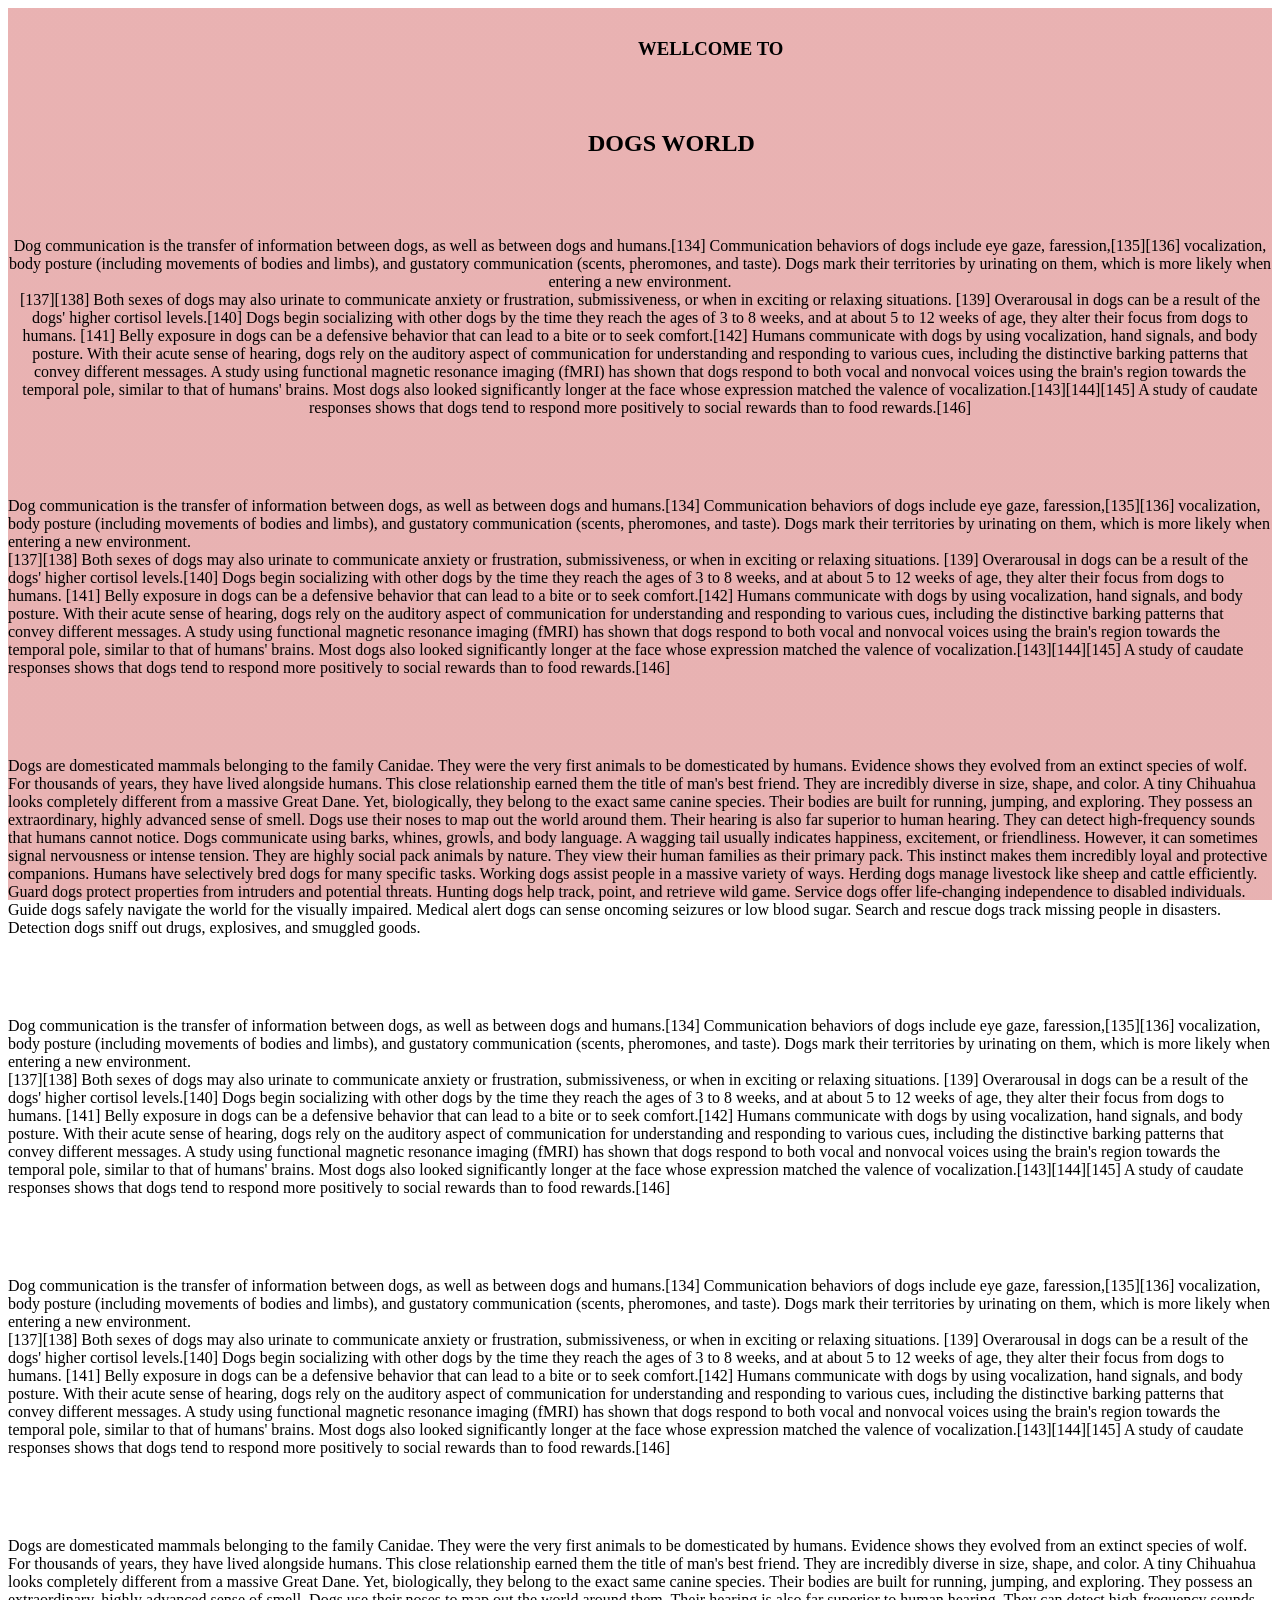
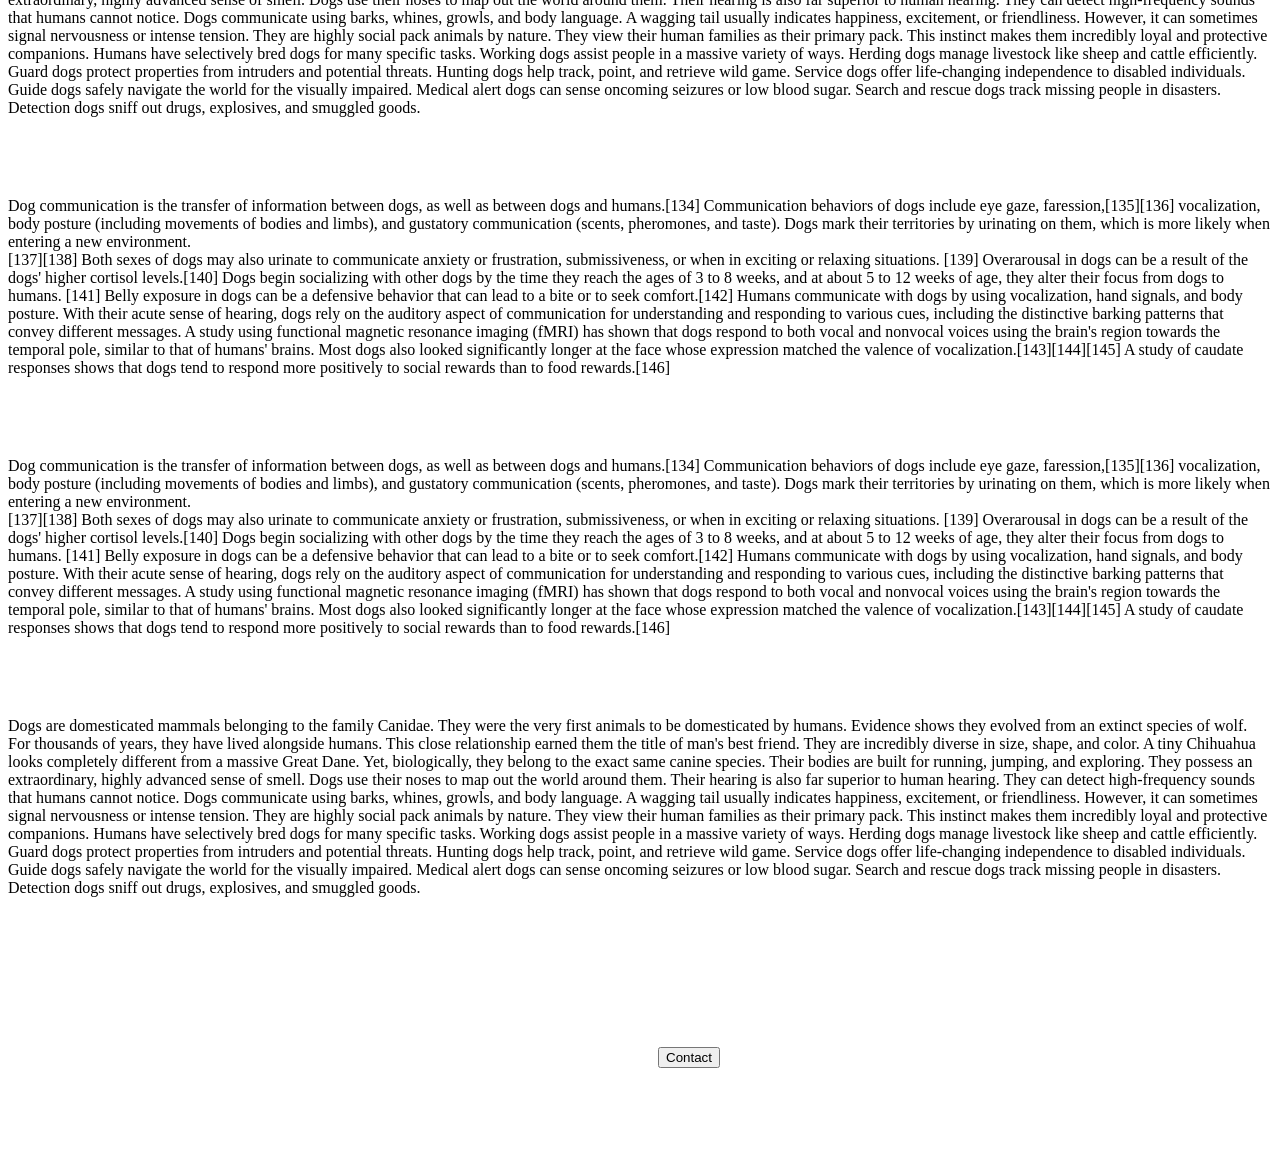
<file: background.html>
<!DOCTYPE html>
<html lang="en">
<head>
    <meta charset="UTF-8">
    <meta name="viewport" content="width=device-width, initial-scale=1.0">
    <title>Dogs world</title>

</head>
<body>

    <section
    style="height: 100%;
    background-image: linear-gradient(rgba(222, 139, 139, 0.663),rgba(220, 139, 139, 0.663)),
    url(https://png.pngtree.com/thumb_back/fh260/background/20230611/pngtree-white-background-with-a-large-group-of-dogs-image_2957420.jpg);
    background-position: center;
    background-repeat: no-repeat;
    background-size: cover;
    background-attachment: fixed;">


    <h3 style="margin: 0px 0px 20px 600px; padding: 30px;">WELLCOME TO</h3>
    <h1 style="margin:40px 0px 20px 580px ;">DOGS WORLD</h1>
    <p style="margin: 80px 0px 70px 0px; text-align: center;">Dog communication is the transfer of information between dogs,
         as well as between dogs and humans.[134] Communication behaviors of dogs include eye gaze,
          faression,[135][136] vocalization, body posture (including movements of bodies and limbs), 
          and gustatory communication (scents, pheromones, and taste). Dogs mark their territories by urinating on them,
           which is more likely when entering a new environment.<br>
           [137][138] Both sexes of dogs may also urinate to communicate anxiety or frustration, submissiveness, or when in exciting or relaxing situations.
           [139] Overarousal in dogs can be a result of the dogs' higher cortisol levels.[140] Dogs begin socializing with other dogs by the time they reach the ages of 3 to 8 weeks, and at about 5 to 12 weeks of age, they alter their focus from dogs to humans.
           [141] Belly exposure in dogs can be a defensive behavior that can lead to a bite or to seek comfort.[142]
        Humans communicate with dogs by using vocalization, hand signals, and body posture.
        With their acute sense of hearing, dogs rely on the auditory aspect of communication for understanding and responding to various cues, including the distinctive barking patterns that convey different messages.
        A study using functional magnetic resonance imaging (fMRI) has shown that dogs respond to both vocal and nonvocal voices using the brain's region towards the temporal pole, similar to that of humans' brains. 
          Most dogs also looked significantly longer at the face whose expression matched the valence of vocalization.[143][144][145] A study of caudate responses shows that dogs tend to respond more positively to social rewards than to food rewards.[146]</p>
    
          <p style="margin: 80px 0px 70px 0px;">Dog communication is the transfer of information between dogs,
         as well as between dogs and humans.[134] Communication behaviors of dogs include eye gaze,
          faression,[135][136] vocalization, body posture (including movements of bodies and limbs), 
          and gustatory communication (scents, pheromones, and taste). Dogs mark their territories by urinating on them,
           which is more likely when entering a new environment.<br>
           [137][138] Both sexes of dogs may also urinate to communicate anxiety or frustration, submissiveness, or when in exciting or relaxing situations.
           [139] Overarousal in dogs can be a result of the dogs' higher cortisol levels.[140] Dogs begin socializing with other dogs by the time they reach the ages of 3 to 8 weeks, and at about 5 to 12 weeks of age, they alter their focus from dogs to humans.
           [141] Belly exposure in dogs can be a defensive behavior that can lead to a bite or to seek comfort.[142]
        Humans communicate with dogs by using vocalization, hand signals, and body posture.
        With their acute sense of hearing, dogs rely on the auditory aspect of communication for understanding and responding to various cues, including the distinctive barking patterns that convey different messages.
        A study using functional magnetic resonance imaging (fMRI) has shown that dogs respond to both vocal and nonvocal voices using the brain's region towards the temporal pole, similar to that of humans' brains. 
          Most dogs also looked significantly longer at the face whose expression matched the valence of vocalization.[143][144][145] A study of caudate responses shows that dogs tend to respond more positively to social rewards than to food rewards.[146]</p>
        

          <p style="margin: 80px 0px 70px 0px;">Dogs are domesticated mammals belonging to the family Canidae.
             They were the very first animals to be domesticated by humans. Evidence shows they evolved from an extinct species of wolf. 
             For thousands of years, they have lived alongside humans. This close relationship earned them the title of man's best friend.
             They are incredibly diverse in size, shape, and color. A tiny Chihuahua looks completely different from a massive Great Dane. 
             Yet, biologically, they belong to the exact same canine species. Their bodies are built for running, jumping, and exploring.
              They possess an extraordinary, highly advanced sense of smell. Dogs use their noses to map out the world around them. 
              Their hearing is also far superior to human hearing. 
            They can detect high-frequency sounds that humans cannot notice.
        Dogs communicate using barks, whines, growls, and body language. A wagging tail usually indicates happiness, excitement, or friendliness.
         However, it can sometimes signal nervousness or intense tension. They are highly social pack animals by nature. 
         They view their human families as their primary pack. This instinct makes them incredibly loyal and protective companions.
         Humans have selectively bred dogs for many specific tasks. Working dogs assist people in a massive variety of ways. 
         Herding dogs manage livestock like sheep and cattle efficiently. Guard dogs protect properties from intruders and potential threats.
          Hunting dogs help track, point, and retrieve wild game. Service dogs offer life-changing independence to disabled individuals.
          Guide dogs safely navigate the world for the visually impaired. Medical alert dogs can sense oncoming seizures or low blood sugar. 
          Search and rescue dogs track missing people in disasters. Detection dogs sniff out drugs, explosives, and smuggled goods.</p>
          <p style="margin: 80px 0px 70px 0px;">Dog communication is the transfer of information between dogs,
         as well as between dogs and humans.[134] Communication behaviors of dogs include eye gaze,
          faression,[135][136] vocalization, body posture (including movements of bodies and limbs), 
          and gustatory communication (scents, pheromones, and taste). Dogs mark their territories by urinating on them,
           which is more likely when entering a new environment.<br>
           [137][138] Both sexes of dogs may also urinate to communicate anxiety or frustration, submissiveness, or when in exciting or relaxing situations.
           [139] Overarousal in dogs can be a result of the dogs' higher cortisol levels.[140] Dogs begin socializing with other dogs by the time they reach the ages of 3 to 8 weeks, and at about 5 to 12 weeks of age, they alter their focus from dogs to humans.
           [141] Belly exposure in dogs can be a defensive behavior that can lead to a bite or to seek comfort.[142]
        Humans communicate with dogs by using vocalization, hand signals, and body posture.
        With their acute sense of hearing, dogs rely on the auditory aspect of communication for understanding and responding to various cues, including the distinctive barking patterns that convey different messages.
        A study using functional magnetic resonance imaging (fMRI) has shown that dogs respond to both vocal and nonvocal voices using the brain's region towards the temporal pole, similar to that of humans' brains. 
          Most dogs also looked significantly longer at the face whose expression matched the valence of vocalization.[143][144][145] A study of caudate responses shows that dogs tend to respond more positively to social rewards than to food rewards.[146]</p>
    
          <p style="margin: 80px 0px 70px 0px;">Dog communication is the transfer of information between dogs,
         as well as between dogs and humans.[134] Communication behaviors of dogs include eye gaze,
          faression,[135][136] vocalization, body posture (including movements of bodies and limbs), 
          and gustatory communication (scents, pheromones, and taste). Dogs mark their territories by urinating on them,
           which is more likely when entering a new environment.<br>
           [137][138] Both sexes of dogs may also urinate to communicate anxiety or frustration, submissiveness, or when in exciting or relaxing situations.
           [139] Overarousal in dogs can be a result of the dogs' higher cortisol levels.[140] Dogs begin socializing with other dogs by the time they reach the ages of 3 to 8 weeks, and at about 5 to 12 weeks of age, they alter their focus from dogs to humans.
           [141] Belly exposure in dogs can be a defensive behavior that can lead to a bite or to seek comfort.[142]
        Humans communicate with dogs by using vocalization, hand signals, and body posture.
        With their acute sense of hearing, dogs rely on the auditory aspect of communication for understanding and responding to various cues, including the distinctive barking patterns that convey different messages.
        A study using functional magnetic resonance imaging (fMRI) has shown that dogs respond to both vocal and nonvocal voices using the brain's region towards the temporal pole, similar to that of humans' brains. 
          Most dogs also looked significantly longer at the face whose expression matched the valence of vocalization.[143][144][145] A study of caudate responses shows that dogs tend to respond more positively to social rewards than to food rewards.[146]</p>
        

          <p style="margin: 80px 0px 70px 0px;">Dogs are domesticated mammals belonging to the family Canidae.
             They were the very first animals to be domesticated by humans. Evidence shows they evolved from an extinct species of wolf. 
             For thousands of years, they have lived alongside humans. This close relationship earned them the title of man's best friend.
             They are incredibly diverse in size, shape, and color. A tiny Chihuahua looks completely different from a massive Great Dane. 
             Yet, biologically, they belong to the exact same canine species. Their bodies are built for running, jumping, and exploring.
              They possess an extraordinary, highly advanced sense of smell. Dogs use their noses to map out the world around them. 
              Their hearing is also far superior to human hearing. 
            They can detect high-frequency sounds that humans cannot notice.
        Dogs communicate using barks, whines, growls, and body language. A wagging tail usually indicates happiness, excitement, or friendliness.
         However, it can sometimes signal nervousness or intense tension. They are highly social pack animals by nature. 
         They view their human families as their primary pack. This instinct makes them incredibly loyal and protective companions.
         Humans have selectively bred dogs for many specific tasks. Working dogs assist people in a massive variety of ways. 
         Herding dogs manage livestock like sheep and cattle efficiently. Guard dogs protect properties from intruders and potential threats.
          Hunting dogs help track, point, and retrieve wild game. Service dogs offer life-changing independence to disabled individuals.
          Guide dogs safely navigate the world for the visually impaired. Medical alert dogs can sense oncoming seizures or low blood sugar. 
          Search and rescue dogs track missing people in disasters. Detection dogs sniff out drugs, explosives, and smuggled goods.</p>
          <p style="margin: 80px 0px 70px 0px;">Dog communication is the transfer of information between dogs,
         as well as between dogs and humans.[134] Communication behaviors of dogs include eye gaze,
          faression,[135][136] vocalization, body posture (including movements of bodies and limbs), 
          and gustatory communication (scents, pheromones, and taste). Dogs mark their territories by urinating on them,
           which is more likely when entering a new environment.<br>
           [137][138] Both sexes of dogs may also urinate to communicate anxiety or frustration, submissiveness, or when in exciting or relaxing situations.
           [139] Overarousal in dogs can be a result of the dogs' higher cortisol levels.[140] Dogs begin socializing with other dogs by the time they reach the ages of 3 to 8 weeks, and at about 5 to 12 weeks of age, they alter their focus from dogs to humans.
           [141] Belly exposure in dogs can be a defensive behavior that can lead to a bite or to seek comfort.[142]
        Humans communicate with dogs by using vocalization, hand signals, and body posture.
        With their acute sense of hearing, dogs rely on the auditory aspect of communication for understanding and responding to various cues, including the distinctive barking patterns that convey different messages.
        A study using functional magnetic resonance imaging (fMRI) has shown that dogs respond to both vocal and nonvocal voices using the brain's region towards the temporal pole, similar to that of humans' brains. 
          Most dogs also looked significantly longer at the face whose expression matched the valence of vocalization.[143][144][145] A study of caudate responses shows that dogs tend to respond more positively to social rewards than to food rewards.[146]</p>
    
          <p style="margin: 80px 0px 70px 0px;">Dog communication is the transfer of information between dogs,
         as well as between dogs and humans.[134] Communication behaviors of dogs include eye gaze,
          faression,[135][136] vocalization, body posture (including movements of bodies and limbs), 
          and gustatory communication (scents, pheromones, and taste). Dogs mark their territories by urinating on them,
           which is more likely when entering a new environment.<br>
           [137][138] Both sexes of dogs may also urinate to communicate anxiety or frustration, submissiveness, or when in exciting or relaxing situations.
           [139] Overarousal in dogs can be a result of the dogs' higher cortisol levels.[140] Dogs begin socializing with other dogs by the time they reach the ages of 3 to 8 weeks, and at about 5 to 12 weeks of age, they alter their focus from dogs to humans.
           [141] Belly exposure in dogs can be a defensive behavior that can lead to a bite or to seek comfort.[142]
        Humans communicate with dogs by using vocalization, hand signals, and body posture.
        With their acute sense of hearing, dogs rely on the auditory aspect of communication for understanding and responding to various cues, including the distinctive barking patterns that convey different messages.
        A study using functional magnetic resonance imaging (fMRI) has shown that dogs respond to both vocal and nonvocal voices using the brain's region towards the temporal pole, similar to that of humans' brains. 
          Most dogs also looked significantly longer at the face whose expression matched the valence of vocalization.[143][144][145] A study of caudate responses shows that dogs tend to respond more positively to social rewards than to food rewards.[146]</p>
        

          <p style="margin: 80px 0px 70px 0px;">Dogs are domesticated mammals belonging to the family Canidae.
             They were the very first animals to be domesticated by humans. Evidence shows they evolved from an extinct species of wolf. 
             For thousands of years, they have lived alongside humans. This close relationship earned them the title of man's best friend.
             They are incredibly diverse in size, shape, and color. A tiny Chihuahua looks completely different from a massive Great Dane. 
             Yet, biologically, they belong to the exact same canine species. Their bodies are built for running, jumping, and exploring.
              They possess an extraordinary, highly advanced sense of smell. Dogs use their noses to map out the world around them. 
              Their hearing is also far superior to human hearing. 
            They can detect high-frequency sounds that humans cannot notice.
        Dogs communicate using barks, whines, growls, and body language. A wagging tail usually indicates happiness, excitement, or friendliness.
         However, it can sometimes signal nervousness or intense tension. They are highly social pack animals by nature. 
         They view their human families as their primary pack. This instinct makes them incredibly loyal and protective companions.
         Humans have selectively bred dogs for many specific tasks. Working dogs assist people in a massive variety of ways. 
         Herding dogs manage livestock like sheep and cattle efficiently. Guard dogs protect properties from intruders and potential threats.
          Hunting dogs help track, point, and retrieve wild game. Service dogs offer life-changing independence to disabled individuals.
          Guide dogs safely navigate the world for the visually impaired. Medical alert dogs can sense oncoming seizures or low blood sugar. 
          Search and rescue dogs track missing people in disasters. Detection dogs sniff out drugs, explosives, and smuggled goods.</p>
          <button style="margin: 80px 650px;">Contact</button>
    </section>

</body>
</html>
</file>
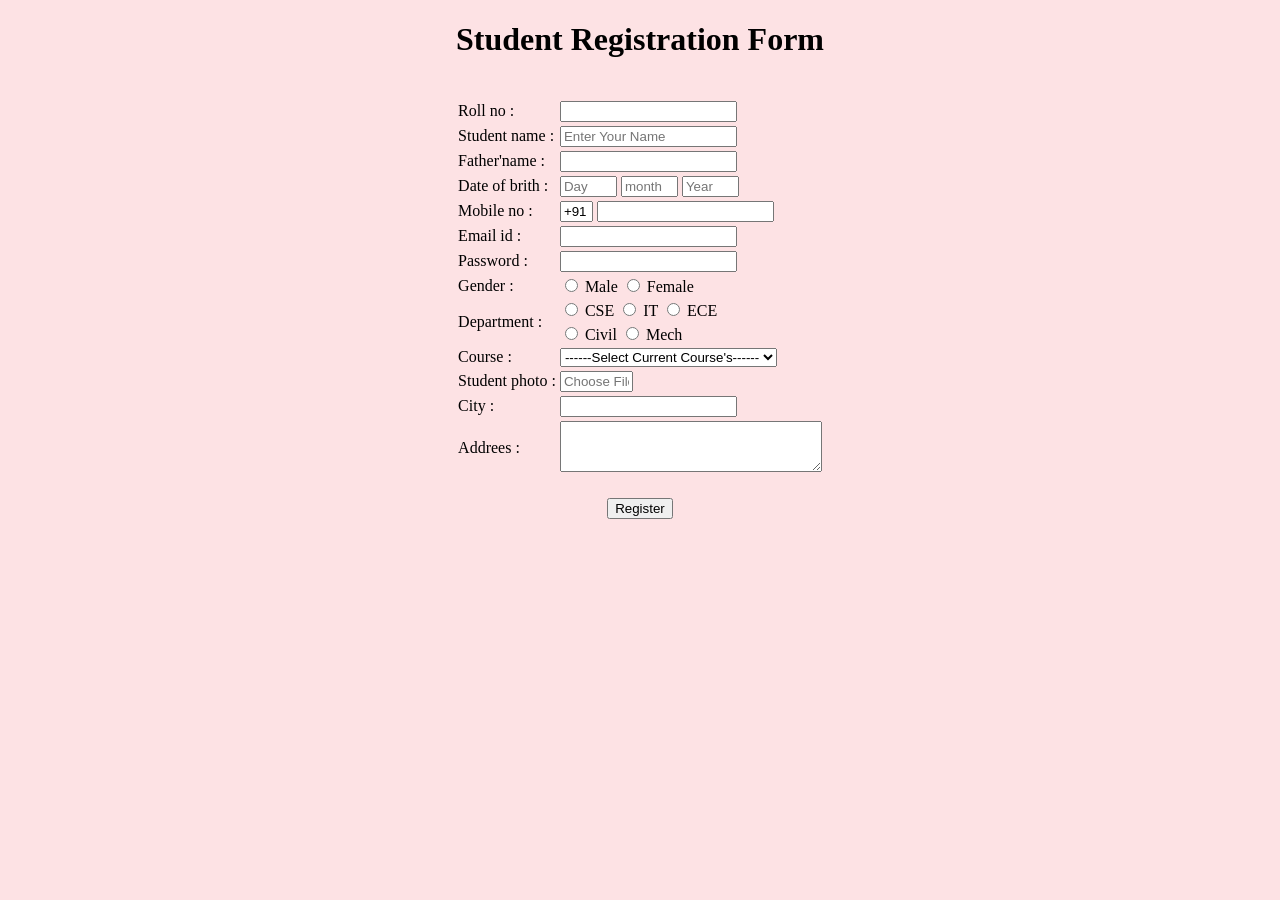
<file: forms.html>
<!DOCTYPE html>
<html lang="en">
<head>
    <meta charset="UTF-8">
    <meta name="viewport" content="width=device-width, initial-scale=1.0">
    <title>Document</title>
</head>
<body style="background-color: #fde2e4;" >
    <h1 align="center">Student Registration Form</h1>
           <table align="center">
            <FORm>
                <tr>
                    <td><label for="text">Roll no :</label></td>
                    <td><input name="text" type="text"></td>
                     </tr>
                     <tr>
                    <td><label for="text">Student name : </label></td>
                    <td><input name="text" type="text" placeholder="Enter Your Name"></td> <br>
                 </tr>
                 <tr>
                    <td><label for="text">Father'name :</label></td>
                    <td><input name="text" type="text"></td>
                 </tr>
                 <tr>
                    <td><label for="text"> Date of brith :</label></td>
                    <td><input type="text" name="DAY" size="5px" placeholder="Day">
                        <input type="text" name="MONTH" size="5px" placeholder="month">
                        <input type="text" name="YEAR" size="5px" placeholder="Year"></td>
                 </tr>
                 <tr>
                    <td><label for="text">Mobile no :</label></td>
                    <td>
                        <input type="text" name="india_code" value="+91" size="2px">
                        <input type="ph" name="mobile_num">
                    </td>
                 </tr>
                 <tr>
                    <td><label for="text">Email id :</label></td>
                    <td><input type="text" name="address"></td>
                 </tr>
                 <tr>
                    <td><label for="text">Password :</label></td>
                    <td><input type="text" name="six_digits"></td>
                 </tr>
                 <tr>
                    <td><label for="text">Gender :</label></td>
                    <td><input type="radio" id="male" name="gender" value="male">
                        <label for="male">Male</label>
                        <input type="radio" id="female" name="gender" value="female">
                        <label for="female">Female</label></td>
                 </tr>
                 <tr>
                    <td rowspan="2"><label for="text">Department :</label></td>
                    <td><input type="radio" id="CSE" name="dpart" value="CSE">
                        <label for="cse">CSE</label>
                        <input type="radio" id="IT" name="dpart" value="IT">
                        <label for="it">IT</label>
                        <input type="radio" id="ECE" name="dpart" value="ECE">
                        <label for="ece">ECE</label></td>
                 </tr>
                 <tr>
                        <td><input type="radio" id="Civil" name="dpart" value="Civil">
                        <label for="civil">Civil</label>
                        <input type="radio" id="Mech" name="dpart" value="Mech">
                        <label for="Mech">Mech</label></td>
                 </tr>
                 <tr>
                    <td><label for="text">Course :</label></td>
                     <td>
                        <select name="course">
                            <option value="">------Select Current Course's------</option>
                            <option value="bca">BCA</option>
                            <option value="be">B.E</option>
                            <option value="aids">AIDS</option>
                            <option value="b.com">B.COM</option>
                        </select>
                     </td>
                       </tr>
                       <tr>
                        <td><label for="text">Student photo :</label></td>
                        <td><input type="text" name="Choose File" placeholder="Choose File" size="7px">
                        </td>
                       </tr>
                       <tr>
                        <td><label for="text">City :</label></td>
                        <td><input type="text"></td>
                       </tr>
                       <tr>
                        <td><label for="addressing">Addrees :</label></td>
                        <td><textarea name="adress" rows="3" cols="30"></textarea></td>
                    </tr>
                    <tr>
                        <td colspan="2" align="center"><br>
                        <input type="submit" value="Register"></td>

                        
                    </tr>
            </FORm>

           </table>
        
</body>
</html>
</file>
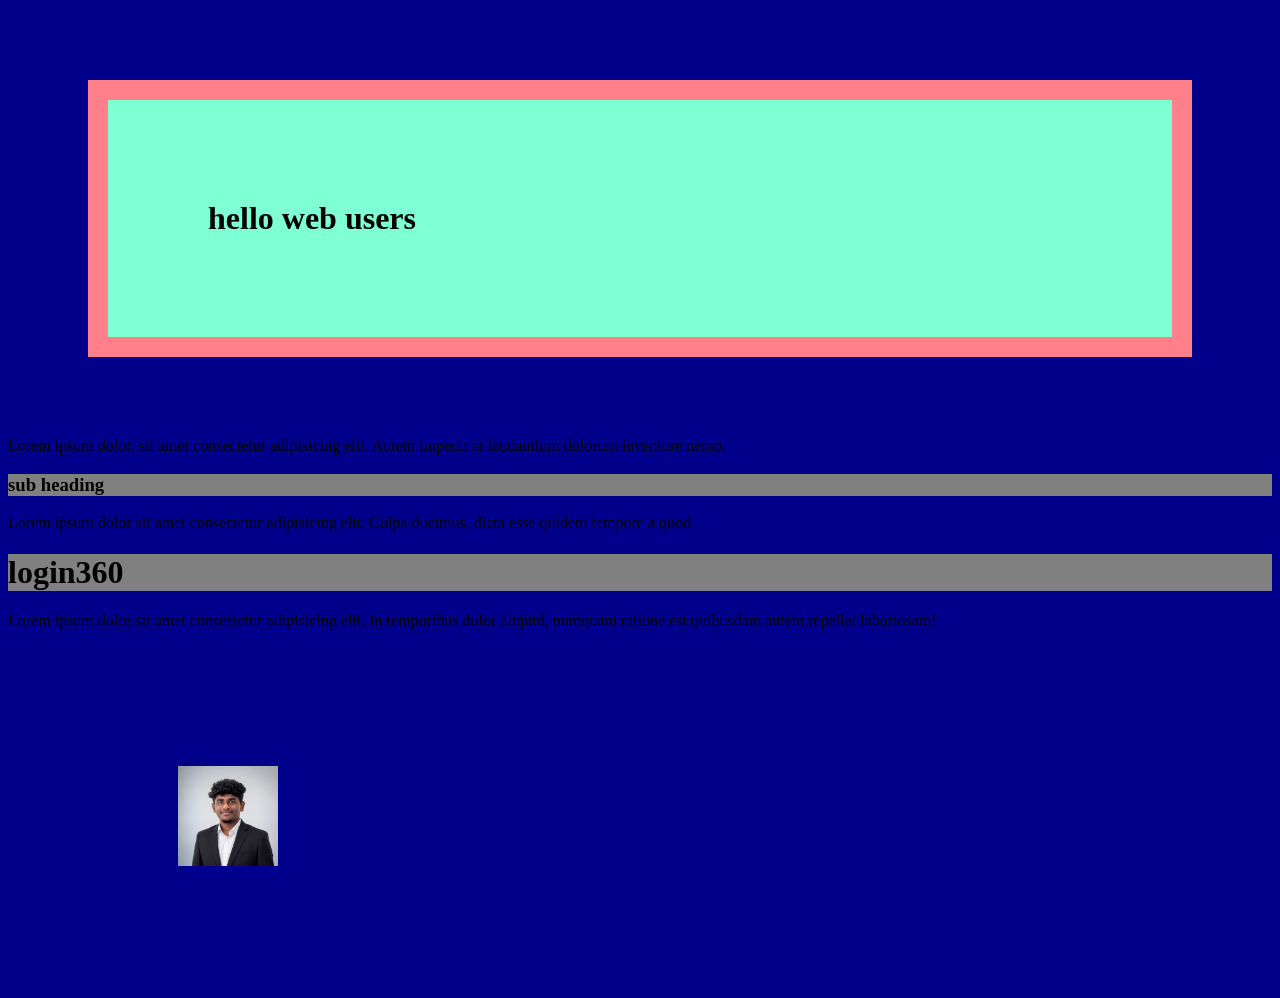
<file: selectors.html>
<!DOCTYPE html>
<html lang="en">
<head>
    <meta charset="UTF-8">
    <meta name="viewport" content="width=device-width>, initial-scale=1.0">
    <title>Document</title>
    <link rel="stylesheet" href="selectors.css">
</head>
<body>
    <h1 id="welcome">hello web users</h1>
    <p>Lorem ipsum dolor, sit amet consectetur adipisicing elit.
         Autem impedit at laudantium dolorum inventore nemo. </p>

         <h3 class="header">sub heading</h3>
         <p>Lorem ipsum dolor sit amet consectetur adipisicing elit.
             Culpa ducimus, dicta esse quidem tempore a quod.</p>

             <h1 class="header">login360</h1>
             <p>Lorem ipsum dolor sit amet consectetur adipisicing elit.
                 In temporibus dolor aliquid, numquam ratione est quibusdam autem repellat laboriosam!</p>


                 <img src="./mypic.jpeg">
    
</body>
</html>
</file>
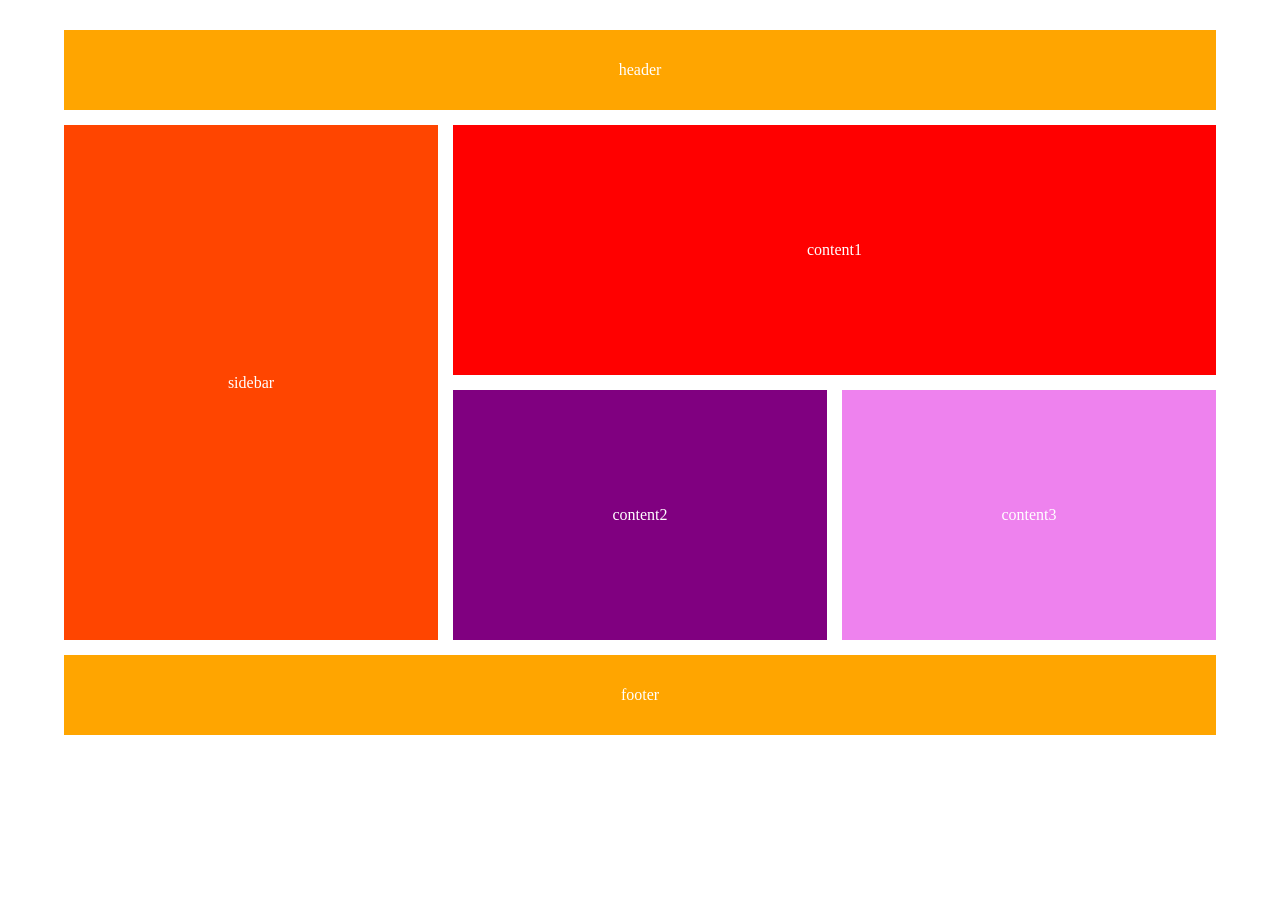
<file: task3.html>
<!DOCTYPE html>
<html lang="en">
<head>
    <meta charset="UTF-8">
    <meta name="viewport" content="width=device-width, initial-scale=1.0">
    <title>Document</title>
    <style>
        *{
            box-sizing: border-box;

        }
        body{
            margin: 0px;
            
        }
        #container{
            display: grid;
            grid-template-columns: 1fr 1fr 1fr;
            grid-template-rows: 80px 250px 250px 80px;
            gap: 15px;
            width: 90%;
            margin: 30px auto;
        }
        .header{
            background-color: orange;
            grid-column: 1 / 4;
            display: flex;
            justify-content: center;
            color: white;
            align-items: center;
        }
        .sidebar{
            background-color: orangered;
            grid-row: 2 /4;
            justify-content: center;
            display: flex;
            color: white;
            align-items: center;

        }
        .content_1{
            background-color: red;
            grid-column: 2 /4;
             display: flex;
            justify-content: center;
            color: white;
            align-items: center;
        }
        .content_2{
            background-color: purple;
             display: flex;
            justify-content: center;
            color: white;
            align-items: center;
        }
        .content_3{
            background-color: violet;
             display: flex;
            justify-content: center;
            color: white;
            align-items: center;
        }
        .footer{
            background-color: orange;
            grid-column: 1 / 4;
             display: flex;
            justify-content: center;
            color: white;
            align-items: center;
        }
    </style>
</head>
<body>
    <div id="container">
        <div class="header">header</div>
        <div class="sidebar">sidebar</div>
        <div class="content_1">content1</div>
        <div class="content_2">content2</div>
        <div class="content_3">content3</div>
        <div class="footer">footer</div>
    </div>
</body>
</html>
</file>
<file: selectors.css>
#welcome{
    background-color: aquamarine;
    padding: 100px 100px;
    margin: 80px 80px;
    border: 20px solid rgb(255, 127, 138);
}
img{
    height: 100px;
    width: 100px;
    padding: 80px 100px;
    margin: 40px 70px;
}
h1,h3{
    background-color: cadetblue;

}
.header{
    background-color: grey;
}
*{
    background-color: darkblue;
}
</file>
